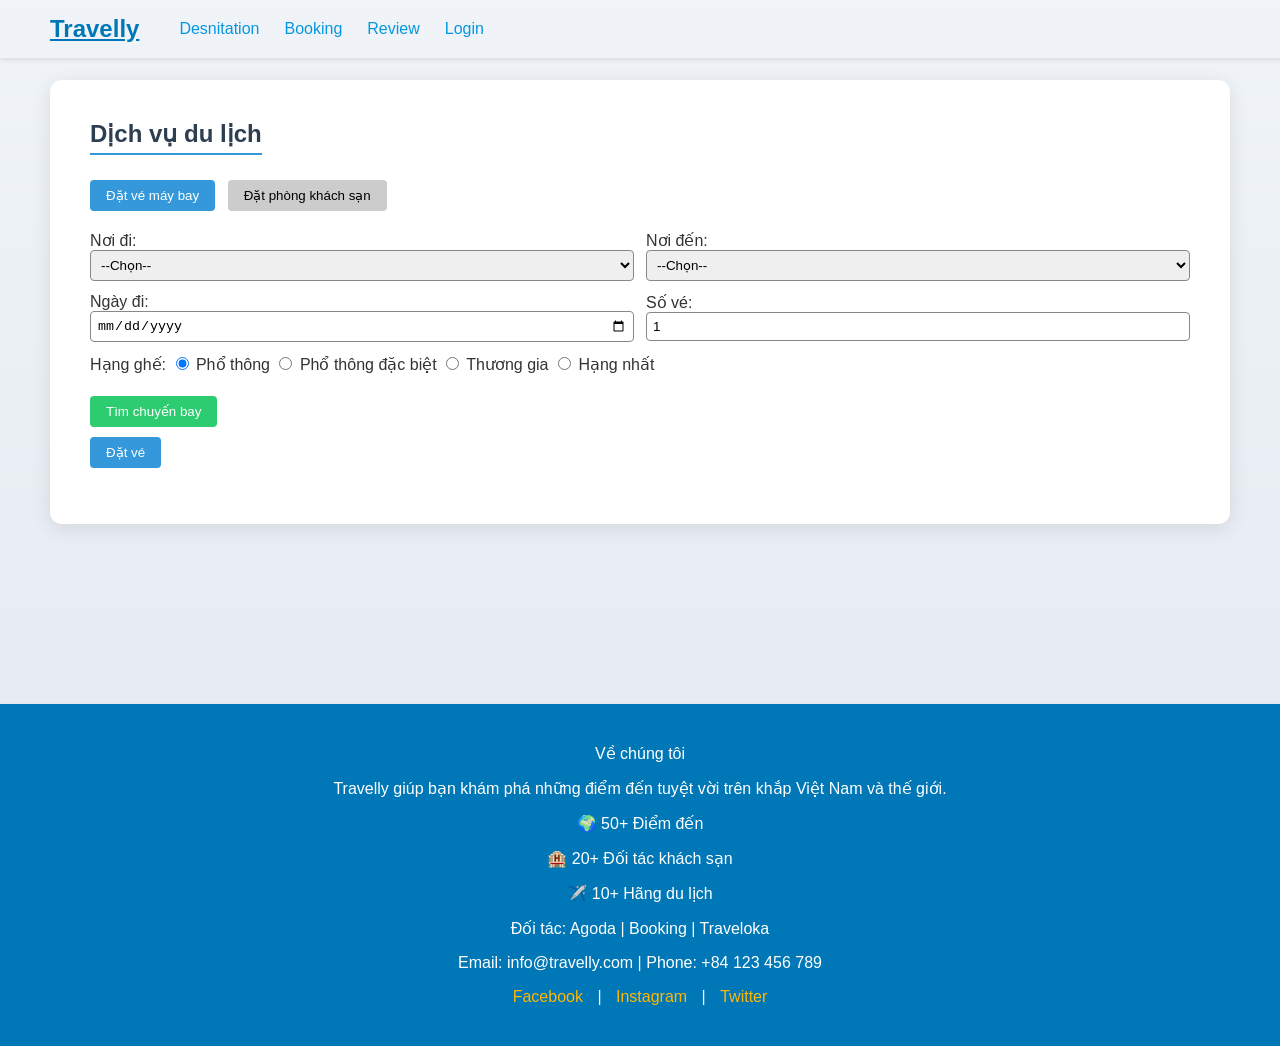
<file: booking.html>
<!DOCTYPE html>
<html lang="vi">

<head>
    <meta charset="UTF-8" />
    <title>Travelly - Khám phá thế giới theo cách của bạn</title>
    <link rel="stylesheet" href="css/booking.css">
    <link rel="stylesheet" href="css/header_footer.css">
</head>

<body>
    <header id="header">
        <a href="home.html" class="logo">Travelly</a>
        <nav class="nav">
            <ul>
                <li><a href="destinations.html">Desnitation</a></li>
                <li><a href="booking.html">Booking</a></li>
                <li><a href="review.html">Review</a></li>
                <li><a href="login.html">Login</a></li>
            </ul>
        </nav>
    </header>

    <main class="booking-container">

        <section class="booking-content">
            <h1>Dịch vụ du lịch</h1>
            <div class="tab">
                <button id="tab-mb" class="active">Đặt vé máy bay</button>
                <button id="tab-ks">Đặt phòng khách sạn</button>
            </div>

            <div id="form-mb" class="form-section">
                <div class="grid">
                    <div>
                        <label>Nơi đi:</label>
                        <select id="noiDi" required>
                            <option value="">--Chọn--</option>
                            <option>Hà Nội</option>
                            <option>TP HCM</option>
                            <option>Đà Nẵng</option>
                            <option>Hải Phòng</option>
                            <option>Cần Thơ</option>
                            <option>Huế</option>
                            <option>Quảng Ninh</option>
                            <option>Tuyên Quang</option>
                            <option>Lào Cai</option>
                            <option>Thái Nguyên</option>
                            <option>Phú Thọ</option>
                            <option>Bắc Ninh</option>
                            <option>Hưng Yên</option>
                            <option>Ninh Bình</option>
                            <option>Quảng Trị</option>
                            <option>Quảng Ngãi</option>
                            <option>Gia Lai</option>
                            <option>Khánh Hòa</option>
                            <option>Lâm Đồng</option>
                            <option>Đắk Lắk</option>
                            <option>Đồng Nai</option>
                            <option>Tây Ninh</option>
                            <option>Vĩnh Long</option>
                            <option>Đồng Tháp</option>
                            <option>Cà Mau</option>
                            <option>An Giang</option>
                            <option>Lai Châu</option>
                            <option>Điện Biên</option>
                            <option>Sơn La</option>
                            <option>Lạng Sơn</option>
                            <option>Thanh Hoá</option>
                            <option>Nghệ An</option>
                            <option>Hà Tĩnh</option>
                            <option>Cao Bằng</option>
                        </select>
                    </div>
                    <div>
                        <label>Nơi đến:</label>
                        <select id="noiDen" required>
                            <option value="">--Chọn--</option>
                            <option>Hà Nội</option>
                            <option>TP HCM</option>
                            <option>Đà Nẵng</option>
                            <option>Hải Phòng</option>
                            <option>Cần Thơ</option>
                            <option>Huế</option>
                            <option>Quảng Ninh</option>
                            <option>Tuyên Quang</option>
                            <option>Lào Cai</option>
                            <option>Thái Nguyên</option>
                            <option>Phú Thọ</option>
                            <option>Bắc Ninh</option>
                            <option>Hưng Yên</option>
                            <option>Ninh Bình</option>
                            <option>Quảng Trị</option>
                            <option>Quảng Ngãi</option>
                            <option>Gia Lai</option>
                            <option>Khánh Hòa</option>
                            <option>Lâm Đồng</option>
                            <option>Đắk Lắk</option>
                            <option>Đồng Nai</option>
                            <option>Tây Ninh</option>
                            <option>Vĩnh Long</option>
                            <option>Đồng Tháp</option>
                            <option>Cà Mau</option>
                            <option>An Giang</option>
                            <option>Lai Châu</option>
                            <option>Điện Biên</option>
                            <option>Sơn La</option>
                            <option>Lạng Sơn</option>
                            <option>Thanh Hoá</option>
                            <option>Nghệ An</option>
                            <option>Hà Tĩnh</option>
                            <option>Cao Bằng</option>
                        </select>
                    </div>
                    <div><label>Ngày đi:</label><input id="ngayDiMB" type="date" required></div>
                    <div><label>Số vé:</label><input id="soKhach" type="number" min="1" value="1" required></div>
                    <div class="seat-class-group">
                        <span>Hạng ghế:</span>
                        <label><input name="hangGhe" type="radio" value="Phổ thông" checked> Phổ thông</label>
                        <label><input name="hangGhe" type="radio" value="Phổ thông đặc biệt"> Phổ thông đặc biệt</label>
                        <label><input name="hangGhe" type="radio" value="Thương gia"> Thương gia</label>
                        <label><input name="hangGhe" type="radio" value="Hạng nhất"> Hạng nhất</label>
                    </div>
                </div>
                <button id="timChuyen">Tìm chuyến bay</button>
                <div id="dsChuyen"></div>
                <button id="datVe">Đặt vé</button>
                <p id="ketQuaVe" class="success"></p>
                <p id="loiVe" class="error"></p>
            </div>

            <div id="form-ks" class="form-section hidden">
                <div class="grid">
                    <div>
                        <label>Tỉnh/Thành:</label>
                        <select id="tinh">
                            <option value="">--Chọn--</option>
                            <option>Hà Nội</option>
                            <option>TP HCM</option>
                            <option>Đà Nẵng</option>
                            <option>Hải Phòng</option>
                            <option>Cần Thơ</option>
                            <option>Huế</option>
                            <option>Quảng Ninh</option>
                            <option>Tuyên Quang</option>
                            <option>Lào Cai</option>
                            <option>Thái Nguyên</option>
                            <option>Phú Thọ</option>
                            <option>Bắc Ninh</option>
                            <option>Hưng Yên</option>
                            <option>Ninh Bình</option>
                            <option>Quảng Trị</option>
                            <option>Quảng Ngãi</option>
                            <option>Gia Lai</option>
                            <option>Khánh Hòa</option>
                            <option>Lâm Đồng</option>
                            <option>Đắk Lắk</option>
                            <option>Đồng Nai</option>
                            <option>Tây Ninh</option>
                            <option>Vĩnh Long</option>
                            <option>Đồng Tháp</option>
                            <option>Cà Mau</option>
                            <option>An Giang</option>
                            <option>Lai Châu</option>
                            <option>Điện Biên</option>
                            <option>Sơn La</option>
                            <option>Lạng Sơn</option>
                            <option>Thanh Hoá</option>
                            <option>Nghệ An</option>
                            <option>Hà Tĩnh</option>
                            <option>Cao Bằng</option>
                        </select>
                    </div>
                    <div>
                        <label>Khách sạn:</label>
                        <select id="ks">
                            <option value="">--Chọn tỉnh trước--</option>
                        </select>
                    </div>
                    <div><label>Số phòng:</label><input id="soPhong" type="number" min="1" value="1" required></div>
                    <div>
                        <label>Loại phòng:</label>
                        <select id="loaiPhong">
                            <option value="Thường">Phòng thường</option>
                            <option value="VIP">Phòng VIP</option>
                        </select>
                    </div>
                    <div><label>Ngày nhận:</label><input id="ngayDenKS" type="date" required></div>
                    <div><label>Ngày trả:</label><input id="ngayDiKS" type="date" required></div>
                </div>
                <div id="chiTietKS" class="hotel-info"></div>
                <button id="datPhong">Đặt phòng</button>
                <p id="ketQuaPhong" class="success"></p>
                <p id="loiPhong" class="error"></p>
            </div>
        </section>
    </main>
    <footer id="contact">
        <div class="footer-content">

            <div class="footer-links">
                <a href="vision.html">Về chúng tôi</a>
            </div>

            <p>Travelly giúp bạn khám phá những điểm đến tuyệt vời trên khắp Việt Nam và thế giới.</p>

            <div class="stats">
                <p>🌍 50+ Điểm đến</p>
                <p>🏨 20+ Đối tác khách sạn</p>
                <p>✈️ 10+ Hãng du lịch</p>
            </div>

            <div class="partners">
                <p>Đối tác: Agoda | Booking | Traveloka</p>
            </div>

            <p>Email: info@travelly.com | Phone: +84 123 456 789</p>

            <div class="social">
                <a href="#">Facebook</a> |
                <a href="#">Instagram</a> |
                <a href="#">Twitter</a>
            </div>
        </div>
    </footer>

    <script src="js/booking.js" defer></script>
    <script src="js/header_footer.js" defer></script>

</body>

</html>
</file>
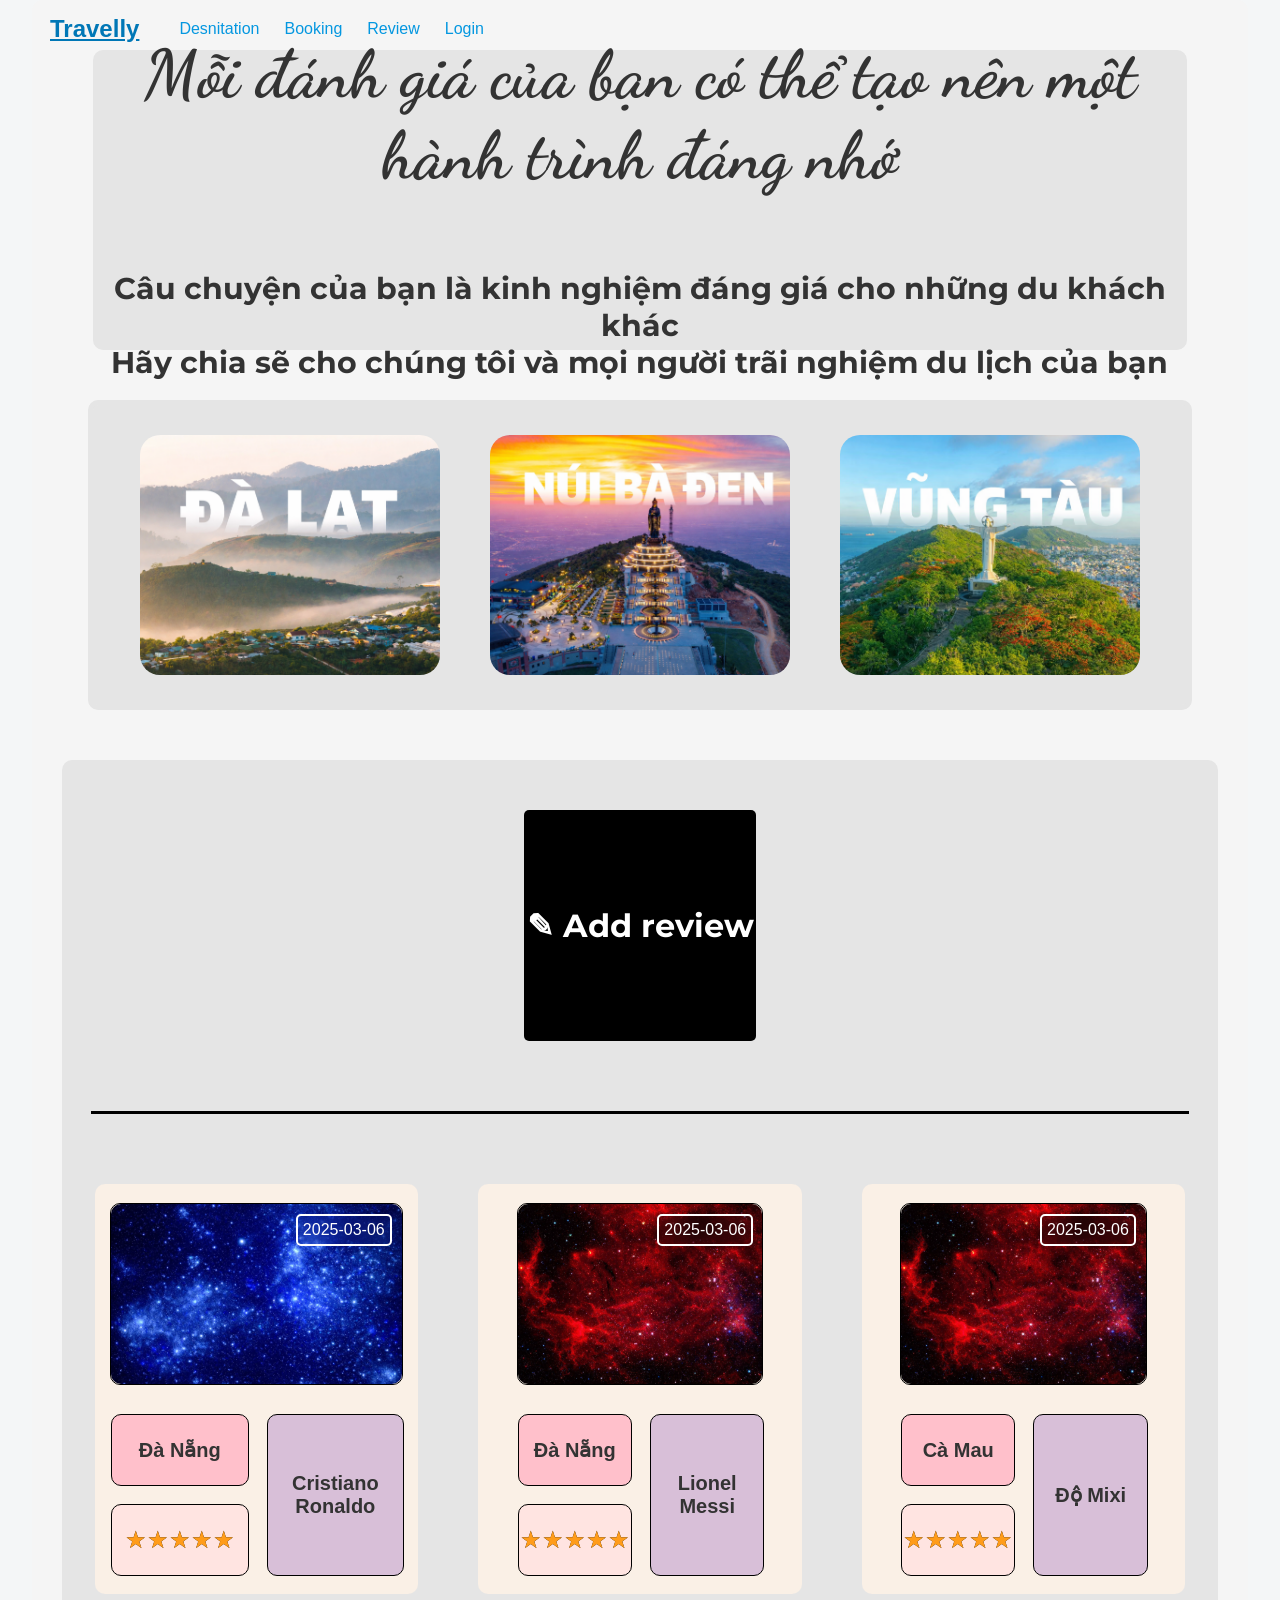
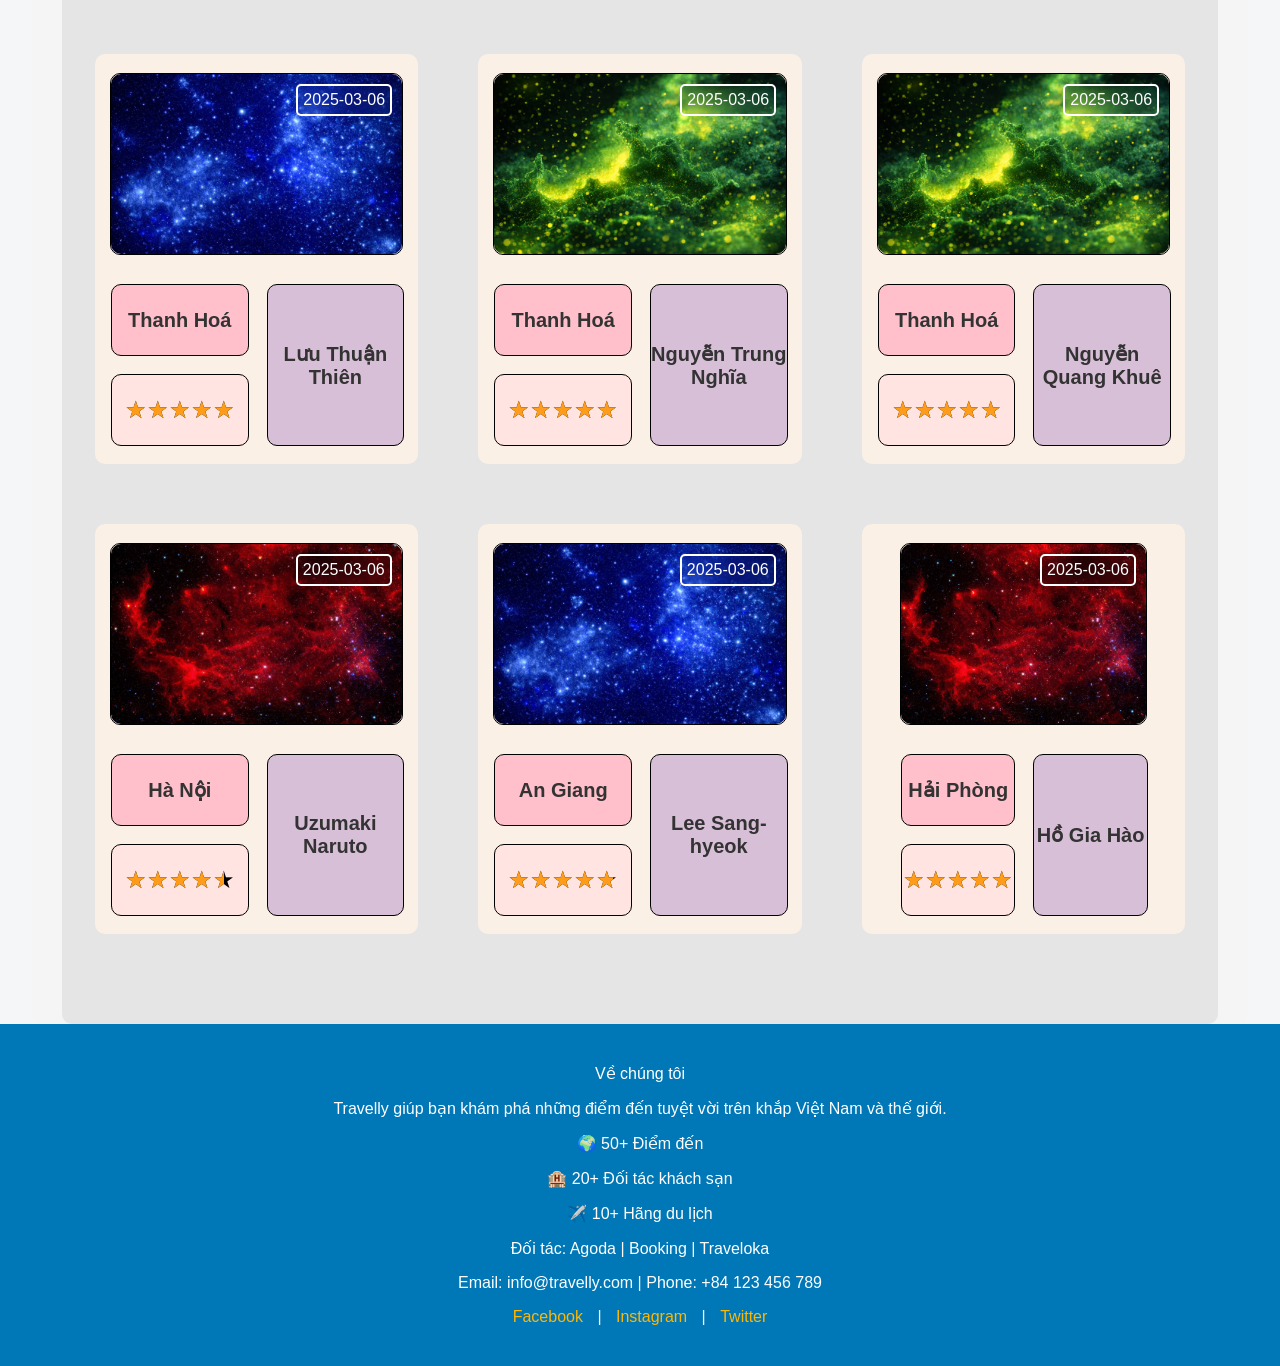
<file: review.html>
<!DOCTYPE html>
<html lang="vi">

<head>
    <meta charset="UTF-8">
    <meta name="viewport" content="width=device-width, initial-scale=1.0">
    <link rel="stylesheet" href="https://cdnjs.cloudflare.com/ajax/libs/font-awesome/6.5.0/css/all.min.css">
    <link rel="preconnect" href="https://fonts.googleapis.com">
    <link rel="preconnect" href="https://fonts.gstatic.com" crossorigin>
    <link href="https://fonts.googleapis.com/css2?family=Dancing+Script:wght@400..700&display=swap" rel="stylesheet">
    <link rel="preconnect" href="https://fonts.googleapis.com">
    <link rel="preconnect" href="https://fonts.gstatic.com" crossorigin>
    <link href="https://fonts.googleapis.com/css2?family=Montserrat:ital,wght@0,100..900;1,100..900&display=swap"
        rel="stylesheet">
    <link rel="stylesheet" href="css/review.css">
    <link rel="stylesheet" href="css/header_footer.css">

    <title>Đánh giá của khách hàng</title>
</head>

<body class="review">

    <header id="header">
        <a href="home.html" class="logo">Travelly</a>
        <nav class="nav">
            <ul>
                <li><a href="destinations.html">Desnitation</a></li>
                <li><a href="booking.html">Booking</a></li>
                <li><a href="review.html">Review</a></li>
                <li><a href="login.html">Login</a></li>
            </ul>
        </nav>
    </header>

    <main>
        <div class="container reviewhtml">
            <div class="review-header">
                <h1>Mỗi đánh giá của bạn có thể tạo nên một hành trình đáng nhớ</h1>
                <p>
                    Câu chuyện của bạn là kinh nghiệm đáng giá cho những du khách khác
                    <br>
                    Hãy chia sẽ cho chúng tôi và mọi người trãi nghiệm du lịch của bạn
                </p>
            </div>
            <div class="carousel-container">
                <div class="carousel-track">
                    <img src="Source/dalatlqk.png" class="image-slide">
                    <img src="Source/nuibadenlqk.png" class="image-slide">
                    <img src="Source/vungtaulqk.png" class="image-slide ">
                    <img src="Source/dalatlqk.png" class="image-slide">
                    <img src="Source/nuibadenlqk.png" class="image-slide">
                    <img src="Source/vungtaulqk.png" class="image-slide ">
                    <img src="Source/dalatlqk.png" class="image-slide">
                    <img src="Source/nuibadenlqk.png" class="image-slide">
                    <img src="Source/vungtaulqk.png" class="image-slide ">

                </div>
            </div>
            <section class="reviews-container" id="reviewContainer">
                <a href="reviewdetail.html" class="review-card add-card">
                    <span>✎ Add review</span>
                </a>
                <hr>
                <div class="review-card main-display" id="mainDisplay">
                    <!-- Các thẻ đánh giá sẽ render vào đây -->
                </div>
                <div id="pagination" class="pagination-container"></div>
            </section>
        </div>
    </main>

    <footer id="contact">
        <div class="footer-content">

            <div class="footer-links">
                <a href="vision.html">Về chúng tôi</a>
            </div>

            <p>Travelly giúp bạn khám phá những điểm đến tuyệt vời trên khắp Việt Nam và thế giới.</p>

            <div class="stats">
                <p>🌍 50+ Điểm đến</p>
                <p>🏨 20+ Đối tác khách sạn</p>
                <p>✈️ 10+ Hãng du lịch</p>
            </div>

            <div class="partners">
                <p>Đối tác: Agoda | Booking | Traveloka</p>
            </div>

            <p>Email: info@travelly.com | Phone: +84 123 456 789</p>

            <div class="social">
                <a href="#">Facebook</a> |
                <a href="#">Instagram</a> |
                <a href="#">Twitter</a>
            </div>
        </div>

    </footer>

    <script src="js/header_footer.js"></script>
    <script src="js/review.js"></script>
</body>

</html>
</file>
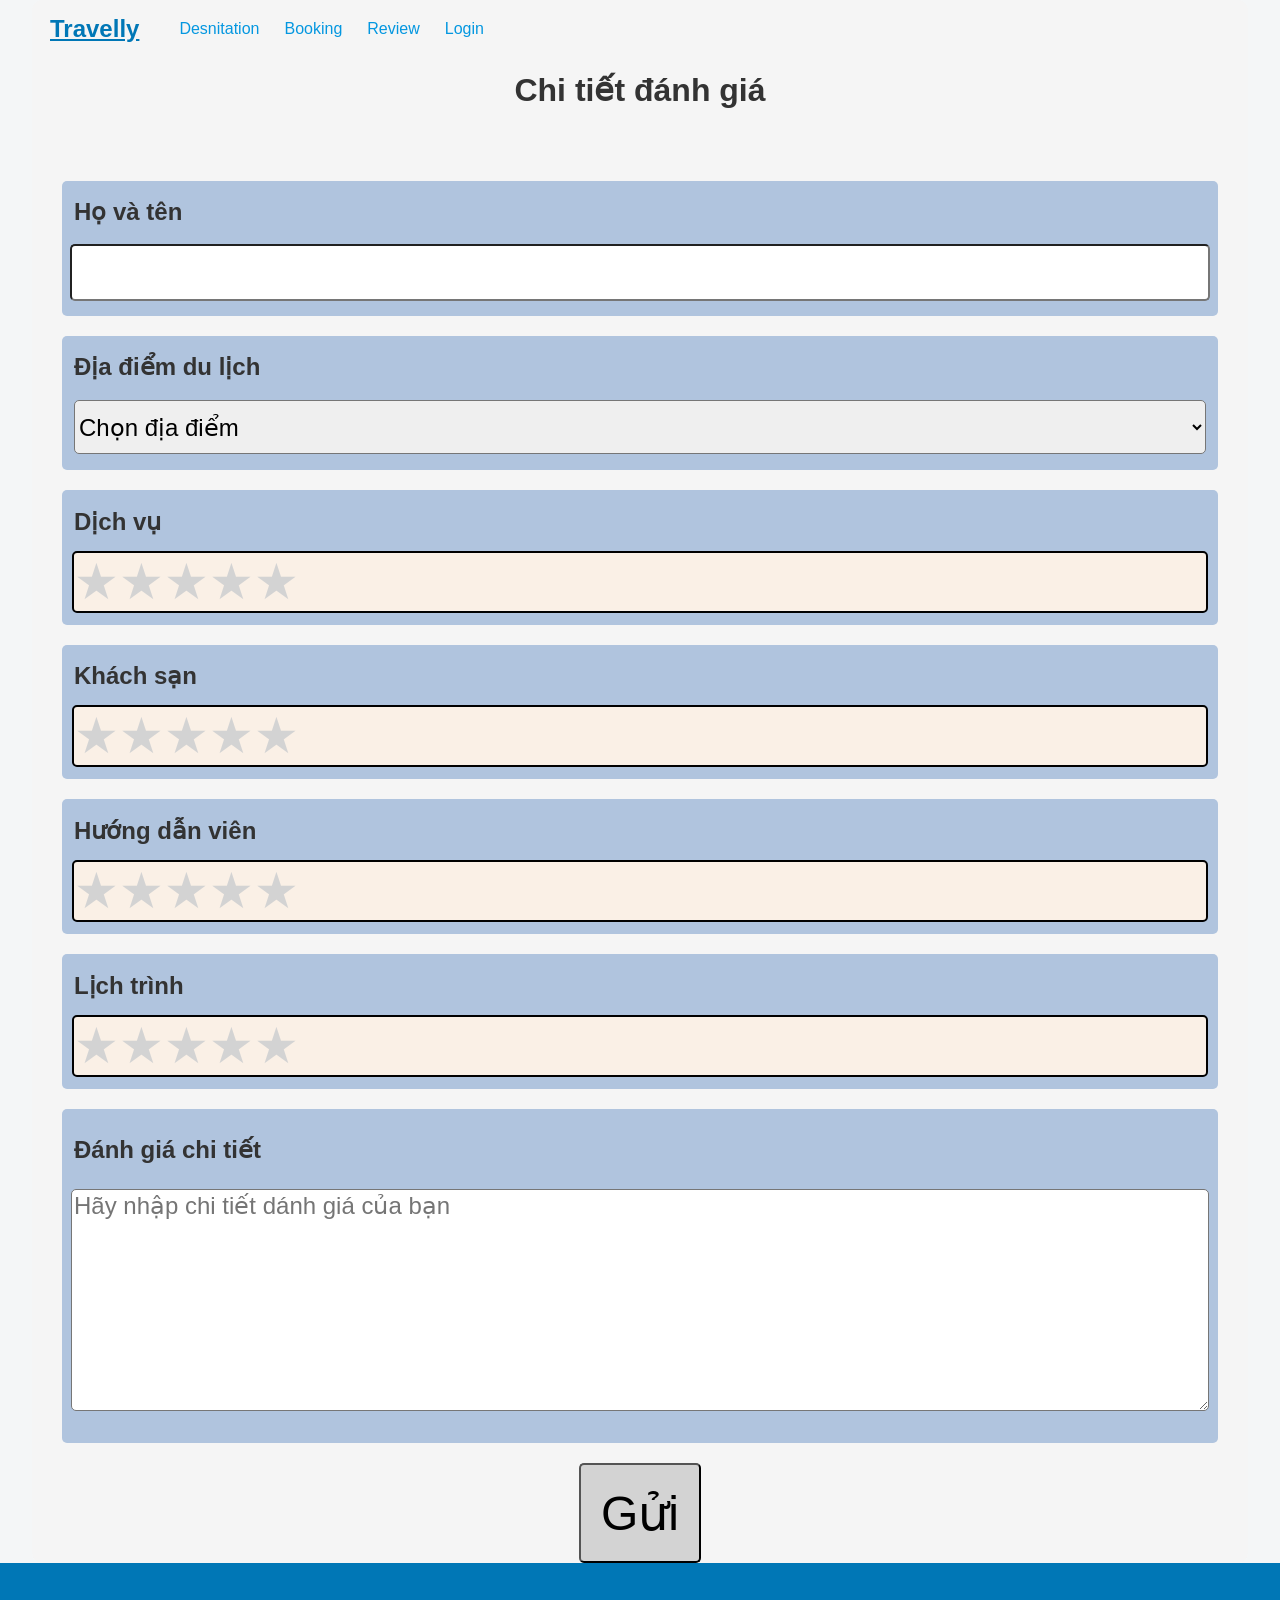
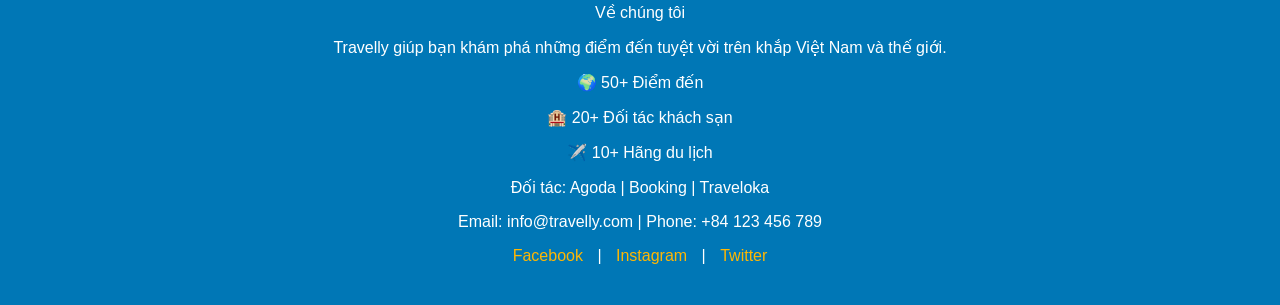
<file: reviewdetail.html>
<!DOCTYPE html>
<html lang="vi">

<head>
    <meta charset="UTF-8">
    <meta name="viewport" content="width=device-width, initial-scale=1.0">

    <link rel="stylesheet" href="https://cdnjs.cloudflare.com/ajax/libs/font-awesome/6.5.0/css/all.min.css">
    <link rel="stylesheet" href="css/review.css">
    <link rel="stylesheet" href="css/header_footer.css">

    <title>Travelly - Khám phá thế giới theo cách của bạn</title>
</head>

<body class="review-detail">

    <header id="header">
        <a href="home.html" class="logo">Travelly</a>
        <nav class="nav">
            <ul>
                <li><a href="destinations.html">Desnitation</a></li>
                <li><a href="booking.html">Booking</a></li>
                <li><a href="review.html">Review</a></li>
                <li><a href="login.html">Login</a></li>
            </ul>
        </nav>
    </header>

    <main>
        <div class="container reviewdetailhtml">
            <div class="container-header">
                <h1>Chi tiết đánh giá</h1>
            </div>
            <form class="review-form container">
                <div class="review-form component-container">
                    <label for="reviewer-name" class="name-label">Họ và tên</label>
                    <input type="text" id="reviewer-name" name="reviewerName" class="name-input">
                </div>
                <div class="review-form component-container">
                    <label for="review-place" class="name-label">Địa điểm du lịch</label>
                    <select id="review-place" name="reviewPlace" class="place-select">
                        <option value="" disabled selected>Chọn địa điểm</option>
                        <option value="hanoi">Hà Nội</option>
                        <option value="tphcm">TP HCM</option>
                        <option value="danang">Đà Nẵng</option>
                        <option value="haiphong">Hải Phòng</option>
                        <option value="cantho">Cần Thơ</option>
                        <option value="hue">Huế</option>
                        <option value="quangninh">Quảng Ninh</option>
                        <option value="tuyenquang">Tuyên Quang</option>
                        <option value="laocai">Lào Cai</option>
                        <option value="thainguyen">Thái Nguyên</option>
                        <option value="phutho">Phú Thọ</option>
                        <option value="bacninh">Bắc Ninh</option>
                        <option value="hungyen">Hưng Yên</option>
                        <option value="ninhbinh">Ninh Bình</option>
                        <option value="quangtri">Quảng Trị</option>
                        <option value="quangngai">Quảng Ngãi</option>
                        <option value="gialai">Gia Lai</option>
                        <option value="khanhhoa">Khánh Hòa</option>
                        <option value="lamdong">Lâm Đồng</option>
                        <option value="daklak">Đắk Lắk</option>
                        <option value="dongnai">Đồng Nai</option>
                        <option value="tayninh">Tây Ninh</option>
                        <option value="vinhlong">Vĩnh Long</option>
                        <option value="dongthap">Đồng Tháp</option>
                        <option value="camau">Cà Mau</option>
                        <option value="angiang">An Giang</option>
                        <option value="laichau">Lai Châu</option>
                        <option value="dienbien">Điện Biên</option>
                        <option value="sonla">Sơn La</option>
                        <option value="langson">Lạng Sơn</option>
                        <option value="thanhhoa">Thanh Hoá</option>
                        <option value="nghean">Nghệ An</option>
                        <option value="hatinh">Hà Tĩnh</option>
                        <option value="caobang">Cao Bằng</option>
                    </select>
                </div>
                <div class="review-form component-container">
                    <label class="name-label">Dịch vụ</label>
                    <span class="star-group">
                        <input type="radio" name="serviceStar" id="servicestar5" value="5">
                        <label for="servicestar5">&#9733</label>
                        <input type="radio" name="serviceStar" id="servicestar4" value="4">
                        <label for="servicestar4">&#9733</label>
                        <input type="radio" name="serviceStar" id="servicestar3" value="3">
                        <label for="servicestar3">&#9733</label>
                        <input type="radio" name="serviceStar" id="servicestar2" value="2">
                        <label for="servicestar2">&#9733</label>
                        <input type="radio" name="serviceStar" id="servicestar1" value="1">
                        <label for="servicestar1">&#9733</label>
                    </span>
                </div>
                <div class="review-form component-container">
                    <label class="name-label">Khách sạn</label>
                    <span class="star-group">
                        <input type="radio" name="hotelStar" id="hotelstar5" value="5">
                        <label for="hotelstar5">&#9733</label>
                        <input type="radio" name="hotelStar" id="hotelstar4" value="4">
                        <label for="hotelstar4">&#9733</label>
                        <input type="radio" name="hotelStar" id="hotelstar3" value="3">
                        <label for="hotelstar3">&#9733</label>
                        <input type="radio" name="hotelStar" id="hotelstar2" value="2">
                        <label for="hotelstar2">&#9733</label>
                        <input type="radio" name="hotelStar" id="hotelstar1" value="1">
                        <label for="hotelstar1">&#9733</label>
                    </span>
                </div>
                <div class="review-form component-container">
                    <label class="name-label"> Hướng dẫn viên</label>
                    <span class="star-group">
                        <input type="radio" name="tourguideStar" id="tourguidestar5" value="5">
                        <label for="tourguidestar5">&#9733</label>
                        <input type="radio" name="tourguideStar" id="tourguidestar4" value="4">
                        <label for="tourguidestar4">&#9733</label>
                        <input type="radio" name="tourguideStar" id="tourguidestar3" value="3">
                        <label for="tourguidestar3">&#9733</label>
                        <input type="radio" name="tourguideStar" id="tourguidestar2" value="2">
                        <label for="tourguidestar2">&#9733</label>
                        <input type="radio" name="tourguideStar" id="tourguidestar1" value="1">
                        <label for="tourguidestar1">&#9733</label>
                    </span>
                </div>
                <div class="review-form component-container">
                    <label class="name-label">Lịch trình</label>
                    <span class="star-group">
                        <input type="radio" name="itineraryStar" id="itinerarystar5" value="5">
                        <label for="itinerarystar5">&#9733</label>
                        <input type="radio" name="itineraryStar" id="itinerarystar4" value="4">
                        <label for="itinerarystar4">&#9733</label>
                        <input type="radio" name="itineraryStar" id="itinerarystar3" value="3">
                        <label for="itinerarystar3">&#9733</label>
                        <input type="radio" name="itineraryStar" id="itinerarystar2" value="2">
                        <label for="itinerarystar2">&#9733</label>
                        <input type="radio" name="itineraryStar" id="itinerarystar1" value="1">
                        <label for="itinerarystar1">&#9733</label>
                    </span>
                </div>
                <div class="review-form box-component">
                    <label for="detail" class="name-label">Đánh giá chi tiết</label>
                    <textarea class="text-box" , id="detail" name="detailBox" rows="6"
                        placeholder="Hãy nhập chi tiết dánh giá của bạn"></textarea>
                </div>
                <div class="date-review-container">
                    <label class="name-label">Ngày đánh giá : </label>
                    <span id="review-date" class="readonly-field"></span>
                </div>
                <div class="review-form submit-component">
                    <button class="submit-button" , type="submit">Gửi</button>
                </div>
            </form>
        </div>
    </main>

    <footer id="contact">
        <div class="footer-content">

            <div class="footer-links">
                <a href="vision.html">Về chúng tôi</a>
            </div>

            <p>Travelly giúp bạn khám phá những điểm đến tuyệt vời trên khắp Việt Nam và thế giới.</p>

            <div class="stats">
                <p>🌍 50+ Điểm đến</p>
                <p>🏨 20+ Đối tác khách sạn</p>
                <p>✈️ 10+ Hãng du lịch</p>
            </div>

            <div class="partners">
                <p>Đối tác: Agoda | Booking | Traveloka</p>
            </div>

            <p>Email: info@travelly.com | Phone: +84 123 456 789</p>

            <div class="social">
                <a href="#">Facebook</a> |
                <a href="#">Instagram</a> |
                <a href="#">Twitter</a>
            </div>
        </div>

    </footer>

    <script src="js/header_footer.js"></script>
    <script src="js/reviewdetail.js"></script>
</body>

</html>
</file>
<file: css/booking.css>
body {
    font-family: Arial, sans-serif;
    margin: 0;
    display: flex;
    flex-direction: column;
    min-height: 100vh;
    margin: 0;
    gap: 100px;
    /* Quan trọng: Toàn bộ trang luôn cao bằng màn hình */
    background: linear-gradient(to bottom, #f0f4f8, #e2e8f0);
}

header,
footer {
    flex-shrink: 0;
    /* Đảm bảo không bị co lại */
    background: #fff;
    padding: 20px;
    box-shadow: 0 2px 5px rgba(0, 0, 0, 0.1);
}

.booking-container {
    flex: 1;
    display: flex;
    justify-content: center;
    align-items: center;
    padding: 80px 50px;
}

.booking-content {
    background: #fff;
    padding: 40px;
    border-radius: 12px;
    box-shadow: 0 4px 20px rgba(0, 0, 0, 0.1);
    width: 95%;
    max-width: 1200px;
}

h1 {
    margin-top: 0;
    font-size: 24px;
    color: #2c3e50;
    border-bottom: 2px solid #3498db;
    display: inline-block;
    padding-bottom: 5px;
    margin-bottom: 25px;
}

.tab button {
    padding: 8px 16px;
    margin-right: 8px;
    border: none;
    cursor: pointer;
    background-color: #ccc;
}

.tab button.active {
    background-color: #3498db;
    color: white;
}

.form-section {
    margin-top: 20px;
}

.grid {
    display: grid;
    grid-template-columns: 1fr 1fr;
    gap: 12px;
    margin-bottom: 12px;
}

.seat-class-group {
    grid-column: span 2;
}

input,
select {
    width: 100%;
    padding: 6px;
    border: 1px solid #888;
    border-radius: 4px;
    box-sizing: border-box;
}

input[type="radio"] {
    width: auto;
}

button {
    padding: 8px 16px;
    border: none;
    border-radius: 4px;
    cursor: pointer;
}

#timChuyen {
    background-color: #2ecc71;
    color: white;
    margin-top: 10px;
}

#datVe,
#datPhong {
    background-color: #3498db;
    color: white;
    margin-top: 10px;
}

.success {
    color: green;
    margin-top: 6px;
    font-weight: bold;
}

.error {
    color: red;
    margin-top: 6px;
}

.hidden {
    display: none;
}

.flight-item {
    display: flex;
    justify-content: space-between;
    align-items: center;
    border: 1px solid #ccc;
    padding: 12px;
    margin-top: 8px;
    border-radius: 6px;
    background-color: #fff;
    cursor: pointer;
    transition: background-color 0.2s;
}

.flight-item:hover {
    background-color: #f1f8ff;
}

.flight-info {
    font-size: 15px;
    color: #333;
}


.flight-info .price {
    color: #0056b3;
    font-weight: bold;
}

.hotel-info {
    background-color: #f9f9f9;
    border: 1px solid #888;
    padding: 15px;
    margin-top: 8px;
    border-radius: 6px;
}


.hotel-img {
    max-width: 100%;
    height: 250px;
    object-fit: cover;
    border-radius: 6px;
    margin: 10px 0;
    box-shadow: 0 2px 5px rgba(0, 0, 0, 0.2);
}
</file>
<file: css/header_footer.css>
/* Font & Reset */
body {
    margin: 0;
    font-family: 'Poppins', sans-serif;
    background-color: #f4f6f7;
    color: #333;
}

/* Header */
header {
    position: fixed;
    top: 0;
    width: 100%;
    background: transparent;
    display: flex;

    justify-content: flex-start;
    align-items: center;
    padding: 15px 50px;
    gap: 40px;
    /* Khoảng cách giữa Logo và Menu */
    transition: 0.3s;
    z-index: 1000;
}

header.scrolled {
    background: #fff;
    box-shadow: 0 2px 5px rgba(0, 0, 0, 0.1);
}

.logo {
    font-size: 1.5rem;
    font-weight: 700;
    color: #0077b6;
}

.nav ul {
    list-style: none;
    display: flex;
    gap: 25px;
    margin: 0;
    padding: 0;
}

.nav a {
    text-decoration: none;
    color: #0497e0;
    font-weight: 500;
}

.nav a:hover {
    color: #ffb703;
}


.hamburger {
    display: none;
    font-size: 1.8rem;
    cursor: pointer;
}

/* Footer */
footer {
    background: #0077b6;
    color: #fff;
    padding: 40px 20px;
    text-align: center;
}

footer .social a {
    color: #ffb703;
    margin: 0 10px;
    text-decoration: none;
}

.newsletter input {
    padding: 10px;
    border-radius: 5px;
    border: none;
}

.newsletter button {
    padding: 10px;
    background: #ffb703;
    border: none;
    border-radius: 5px;
    color: #fff;
    cursor: pointer;
}

.footer-links a {
    color: white;
    text-decoration: none;
}

.footer-links a:hover {
    color: #ffb703;
}
</file>
<file: css/review.css>
body {
  min-height: 100vh;
  display: flex;
  flex-direction: column;
}
main {
  flex: 1;
}
.star-group {
    display: inline-flex;
    flex-direction: row-reverse;
    justify-content: flex-end;
    border:2px solid black; 
    width: 95%;
    border-radius: 5px;
    background-color: #FAF0E6;
}
.star-group input {
    display: none;
}
.star-group label {
    font-size: 50px;
    color:#D3D3D3;
    cursor: pointer;
    transition: color 0.2s ease;
}
.star-group label:hover,
.star-group label:hover ~ label{
    color: #ff9c1a;
}
.star-group input:checked ~ label{
    color: #ff9c1a;
}
.star-rating-card {
    border: 1px solid black;
    width: 100%;
    height: 100%;
    display: flex;
    justify-content: center;
    align-items: center;
    border-radius: 10px;
    background-color: #FFE4E1;
}
.stars-wrapper {
    position: relative;
    display: inline-block;
    line-height: 1;
    font-size: 24px;
}
.star-bg {
    color: black;
}
.star-fill {
    color: #ff9c1a;
    position: absolute;
    top: 0;
    left: 0;
    height: 100%;
    white-space: nowrap;
    overflow: hidden;
}
.review-card.add-card{
    display:flex;
    justify-content: center;
}
body {
    transition: opacity 0.4s ease;
    opacity: 1;
}
body.fade-out {
    opacity: 0;
}
.review-date-container{
    display:none;
}
.readonly-field {
    font-family: 'Montserrat', sans-serif;
    font-size: clamp(1.2rem, 2vw, 2rem);
    font-weight: bold;
}
.back-button{
    max-width: 100%;
    margin: 0 auto;
    padding: 20px;
    font-size: clamp(2rem, 4vw, 3rem);
    text-align: center;
    border: none;
    border-radius: 5px;
    background-color: #D3D3D3;
}
.carousel-container{
    display: flex;
    justify-content: center;
    align-items: center;
    overflow: hidden;
    width: 90%;
    height: 300px;
    margin: 0 auto;
    background-color: #E5E5E5;
    border: 5px solid #E5E5E5;
    border-radius: 10px;
}
.carousel-track{
    display: grid;
    grid-auto-flow: column;
    grid-auto-columns: 250px;
    justify-items: stretch;
    animation: slide 20s linear infinite;
    gap: 100px;
    place-items: center;
}
.carousel-track img{
    width: 120%;
    height: 120%;
    border-radius: 20px;
    object-fit: cover;
}
.carousel-track:hover {
    animation-play-state: paused;
}
@keyframes slide {
    from { transform: translateX(25%); }
    to   { transform: translateX(-25%); }
}
.container.reviewhtml{
    display : flex;
    width: 95%; 
    margin: 0 auto;
    flex-direction: column;
    justify-content: center;
    align-items: center;
    background-color: #f5f5f5;
    border-radius: 10px;
    gap: 50px;
    padding-top: 50px; 
}
.review-header{
    width: 90%;
    height: 300px;
    display: flex;
    flex-direction: column;
    justify-content: center;
    align-items: center;
    background-color: #E5E5E5;
    border-radius: 10px;
}
.review-header h1 {
    text-align: center;
    font-family: 'Dancing Script', cursive;
    font-size: 24px;
}
.review-header p{
    text-align: center;
    font-family: 'Montserrat', sans-serif;
    font-size: clamp(14px, 2vw, 30px);
    font-weight: bold;
}
.reviews-container {
    display: grid;
    grid-template-columns: 1fr;
    justify-items: center;
    align-items: center;
    width: 95%;
    /*margin: 0 auto;*/
    border-radius: 10px;
    background-color: #E5E5E5;
    padding-top: 50px;
    gap: 50px;
}
.review-card.add-card {
    display: flex;
    justify-content: center;
    align-items: center;
    flex-wrap: wrap;
    width: 60%; 
    aspect-ratio: 1 / 1;
    /*margin: 0 auto;*/
    border-radius: 5px;
    background-color: black;
    text-decoration: none;
    transition: transform 0.3s ease;  
}
.review-card.add-card:hover{
    transform: scale(1.1);
}
.review-card.add-card span{
    color: white;
    font-size: 1.5rem;
    text-align: center;
    font-weight: bold;
}
.pagination-container {
    display: flex;
    gap: 10px;
    justify-content: center;
    margin: 20px 0;
}
.page-btn {
    width: 40px;
    height: 40px;
    border: 1px solid #ccc;
    background: #fff;
    cursor: pointer;
    border-radius: 5px;
}
.page-btn.active {
    background: #ff5722;
    color: white;
    border-color: #ff5722;
}
.page-btn.disabled {
    cursor: not-allowed;
    opacity: 0.3;
}
.date-review-container{
    display: none;
}
.upper-container.img-background{
    width: 100%;
    height: 100%;
    object-fit: cover;
    visibility: none;
    border-radius: 10px;
}
.upper-container.review-date{
    position: absolute;
    top: 10px;
    right: 10px;
    border: 2px solid white;
    font-size: 100%;
    border-radius:5px;
    padding: 5px;
    backdrop-filter: blur(10px);
    color: white;
}
.review-card.main-display{
    display: grid;
    grid-template-columns: repeat(1,80%);
    /*grid-template-rows: repeat(3,1fr);*/
    gap: 60px;
    justify-content: center;
    align-content: center;
}
.review-card.card-component{
    display: grid;
    grid-template-rows: repeat(2,1fr);
    place-items: center;
    place-content: center;
    padding-top: 10px;
    background-color: #FAF0E6;
    border-radius: 10px;
    transition: transform 0.3s ease, box-shadow 0.3s ease;
}
.review-card.card-component:hover{
    transform: scale(1.1);
    box-shadow: 0 10px 25px rgba(0,0,0,0.25);
}
.card-component.upper-container{
    border: 1px solid black;
    place-self: center;
    width: 90%;
    height: 90%;
    position: relative;
    border-radius: 10px;
}
.card-component.info-container{
    width: 90%;
    height: 80%;
    display: grid;
    grid-template-columns: repeat(2,1fr);
    gap: 20px;
}
.info-container.left{
    place-self: center;
    width: 100%;
    height: 100%;
    display: grid;
    grid-template-rows: repeat(2,1fr);
    grid-template-columns: auto;
    gap: 20px;
}
.info-container.right{
    width: 100%;
    height: 100%;
    display: grid;
    grid-template-rows: auto;
    grid-template-columns: auto;
}
.info-container.reviewer-name{
    width: 100%;
    height: 100%;
    display: flex;
    justify-content: center;
    align-items: center;
    border: 1px solid black;
    text-align: center;
    font-size: clamp(10px,20px,25px);
    font-weight: bold;
    border-radius: 10px;
    background-color: #D8BFD8;
}
.info-container.place-name{
    display: flex;
    justify-content: center;
    align-items: center;
    width: 100%;
    height: 100%;
    border: 1px solid black;
    font-weight: bold;
    font-size: clamp(10px,20px,25px);
    border-radius: 10px;
    background-color: #FFC0CB;
}
hr {
    border: none;
    height: 3px;               
    background-color: black;
    width: 95%;                
    margin: 20px auto;          
}

@media (min-width: 768px) {
    .reviews-container {
        width: 95%;
    }
    .review-card.add-card{
        width: 35%;
        aspect-ratio: 1 / 1;
    }
    .review-card.add-card span{
        font-size: 3vw;
    }
    .review-card.main-display{
        grid-template-columns: repeat(2, 40%);
        justify-content: center;
        align-content: center;
    }
    .review-header h1 {
        text-align: center;
        font-family: 'Dancing Script', cursive;
        font-size: 5vw;
    }
    .review-header p{
        text-align: center;
        font-family: 'Montserrat', sans-serif;
        font-size:2vw;
        font-weight: bold;
    }
}
@media(min-width: 1025px) {
    .reviews-container {
        width: 95%;
    }
    .review-card.add-card{
        width: 20%;
    }
    .review-card.add-card span{
        font-size: 2rem;
        font-family: 'Montserrat', sans-serif;
    }
    .review-card.main-display{
        grid-template-columns: repeat(3,28%);
        /*grid-template-rows: repeat(3,1fr);*/
        gap: 60px;
        justify-content: center;
        align-content: center;
    }
    .review-header h1 {
        text-align: center;
        font-family: 'Dancing Script', cursive;
        font-size: 67px;
    }
    .review-header p{
        text-align: center;
        font-family: 'Montserrat', sans-serif;
        font-size: 30px;
        font-weight: bold;
    }
}
.container.reviewdetailhtml{
    display : flex;
    width: 95%; 
    margin: 0 auto;
    flex-direction: column;
    justify-content: center;
    align-items: center;
    background-color: #f5f5f5;
    border-radius: 10px;
    gap: 50px;
    padding-top: 50px; 

}
.review-form.container{
    display: grid;
    grid-template-columns: 1fr;
    width: 95%;
    height: 90%;
    gap: 20px;
}
.review-form.component-container{
    display: grid;
    grid-template-rows: 40% 60%;
    width: 100%;
    height:100px;
    border-radius: 5px;
    padding-bottom: 5%;
    padding-top: 1%;
    background-color:#B0C4DE;
    gap: 10px;
    place-items: center;
}
.name-input{
    width: 95%;
    height: 85%;
    justify-self: center;
    align-self: center;
    font-family: 'Montserrat', sans-serif;
    font-size: 1.5rem;
    border-radius: 5px; 
}
.name-label{
    width: 95%;
    justify-self: center;
    align-self: center;
    font-size: 1.5rem;
    font-family: 'Montserrat', sans-serif;
    font-weight: bold;
}
.place-select{
    width: 98%;
    height: 90%;
    justify-self: center;
    align-self: center; 
    font-family: 'Montserrat', sans-serif;
    font-size: 1.5rem;  
    border-radius: 5px;
}
.text-box{
    width: 95%;
    height: 90%;
    font-family: 'Montserrat', sans-serif;
    font-size: 1.5rem;
    border-radius: 5px;
}
.review-form.box-component{
    display: grid;
    grid-template-rows: 20% 80%;
    height: 300px;
    border-radius: 5px;
    padding-bottom: 2%;
    padding-top: 1%;
    background-color:#B0C4DE;
    place-items: center;
}
.review-form.submit-component {
    display: flex;
    justify-content: center;
    align-items: center;
    /*height: 10vw;*/
}
.submit-button{
    max-width: 100%;
    /*width: 30%;*/
    height: 100%;
    font-size: clamp(2rem, 4vw, 3rem);
    background-color: #D3D3D3;
    border-radius: 5px;
    padding: 20px;
}
.review-form.component-container.success input{
    border: 3px solid #90EE90;
}

.review-form.component-container.error input{
    border: 3px solid #DC143C;
}
.review-form.component-container.success select{
    border: 3px solid #90EE90;
}
.review-form.component-container.error select{
    border: 3px solid #DC143C;
}
.star-group.success{
    border: 3px solid #90EE90;
}
.star-group.error{
    border: 3px solid #DC143C;
}
@media (min-width: 768px) {
    .name-input{
        width: 95%;
    }
    .place-select{
        width: 96%;
    }
    .submit-button{
        font-size: clamp(2rem, 4vw, 3rem);
        /*width: 20%;*/
    }
    .readonly-field {
        font-size: clamp(1.2rem, 2vw, 2rem);
    }
}
@media (min-width: 1025px) {
    .review-form.component-container{
        padding-top:1%;
        padding-bottom: 2%;   
    }
    .name-input {
        width: 98%;
    }
    .place-select{
        width: 98%;
    }
    .name-label{
        width: 98%;
    }
    .text-box{
        width: 98%;
    }
    .submit-button{
        font-size: clamp(2rem, 4vw, 3rem);
        /*width: 10%;*/
    }
    .star-group{
        width: 98%;
    }
    .readonly-field {
        font-size: clamp(1.2rem, 2vw, 2rem);
    }
}
</file>
